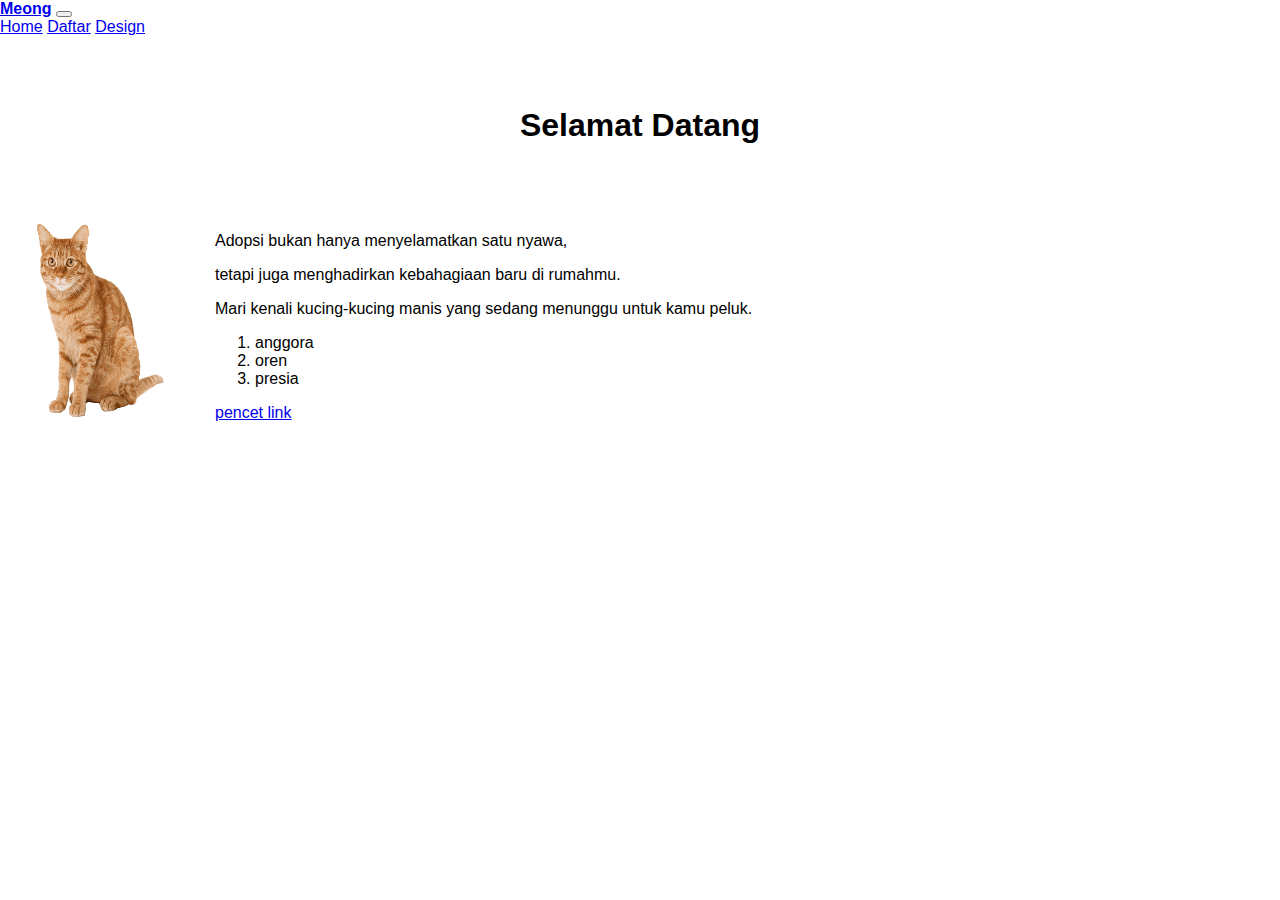
<file: latihankuis/index.html>
<!DOCTYPE html>
<html lang="en">

<head>
    <meta charset="UTF-8">
    <meta name="viewport" content="width=device-width, initial-scale=1.0">
    <title>Komunitas Kucing</title>
    <link href="https://cdn.jsdelivr.net/npm/bootstrap@5.3.8/dist/css/bootstrap.min.css" rel="stylesheet"
        integrity="sha384-sRIl4kxILFvY47J16cr9ZwB07vP4J8+LH7qKQnuqkuIAvNWLzeN8tE5YBujZqJLB" crossorigin="anonymous">
    <link rel="stylesheet" href="style.css">
</head>

<body>
    <nav class="navbar navbar-expand-lg bg-success">
  <div class="container-fluid">
    <a class="navbar-brand" href="#"><strong>Meong</strong></a>
    <button class="navbar-toggler" type="button" data-bs-toggle="collapse" data-bs-target="#navbarNavAltMarkup" aria-controls="navbarNavAltMarkup" aria-expanded="false" aria-label="Toggle navigation">
      <span class="navbar-toggler-icon"></span>
    </button>
    <div class="collapse navbar-collapse" id="navbarNavAltMarkup">
      <div class="navbar-nav">
        <a class="nav-link active" aria-current="page" href="#">Home</a>
        <a class="nav-link" href="daftar.html">Daftar</a>
        <a class="nav-link" href="design.html">Design</a>
      </div>
    </div>
  </div>
</nav>

<div class="body">
    <h1>Selamat Datang</h1>
    <div class="body2">
            <img class="i1" src="img2.png" alt="kucing">
            <div class="body3">
            <p>Adopsi bukan hanya menyelamatkan satu nyawa,</p>
            <p>tetapi juga menghadirkan kebahagiaan baru di rumahmu.</p>
            <p>Mari kenali kucing-kucing manis yang sedang menunggu untuk kamu peluk.</p>
            <ol>
            <li>anggora</li>
            <li>oren</li>
            <li>presia</li>
            </ol>
            <a href="https://youtu.be/dQw4w9WgXcQ?si=2T-IqYMi3SNQxQvf">pencet link</a>
            </div>
        </div>
</div>

    <script src="https://cdn.jsdelivr.net/npm/bootstrap@5.3.8/dist/js/bootstrap.bundle.min.js"
        integrity="sha384-FKyoEForCGlyvwx9Hj09JcYn3nv7wiPVlz7YYwJrWVcXK/BmnVDxM+D2scQbITxI"
        crossorigin="anonymous"></script>
</body>

</html>
</file>
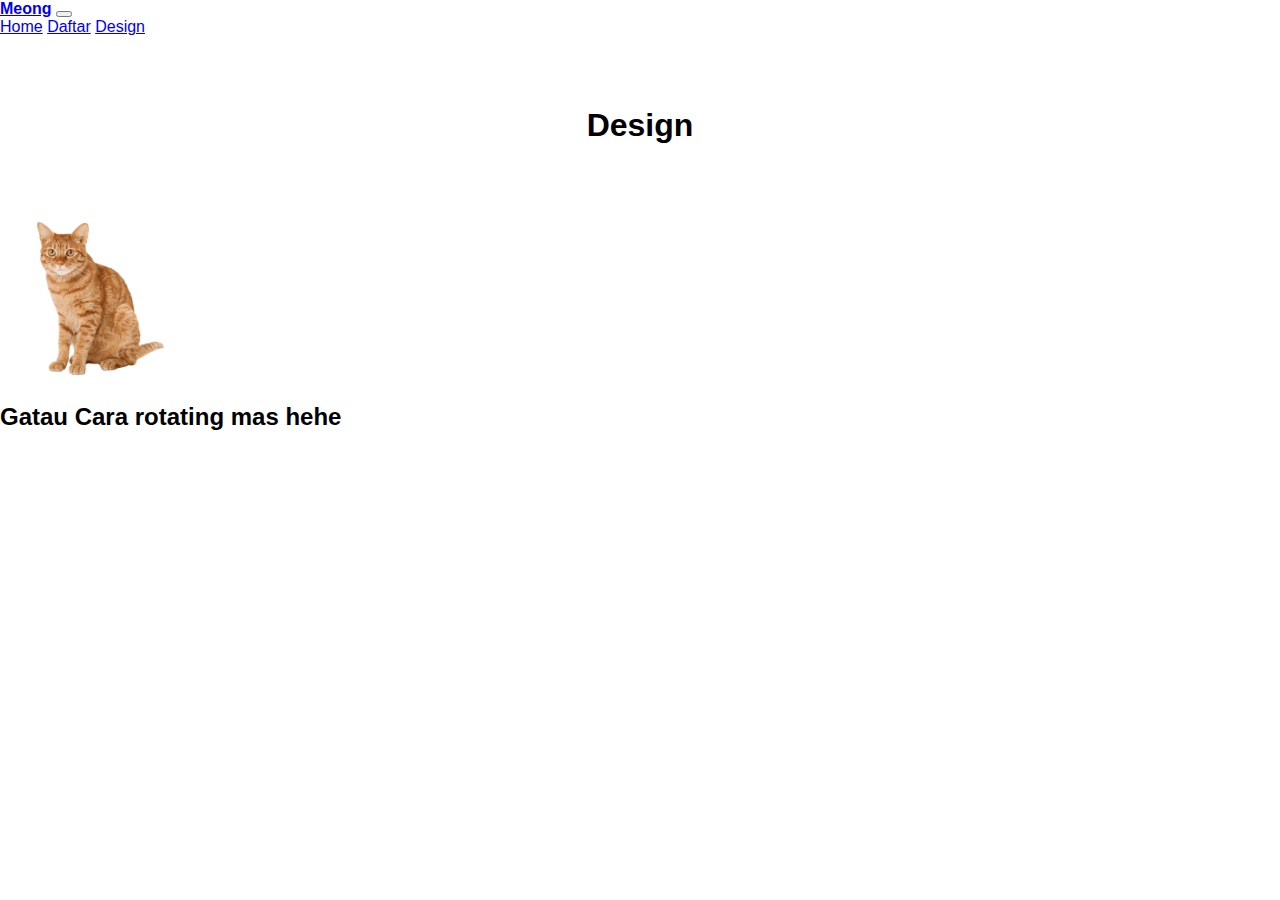
<file: latihankuis/design.html>
<!DOCTYPE html>
<html lang="en">

<head>
    <meta charset="UTF-8">
    <meta name="viewport" content="width=device-width, initial-scale=1.0">
    <title>Komunitas Kucing</title>
    <link href="https://cdn.jsdelivr.net/npm/bootstrap@5.3.8/dist/css/bootstrap.min.css" rel="stylesheet"
        integrity="sha384-sRIl4kxILFvY47J16cr9ZwB07vP4J8+LH7qKQnuqkuIAvNWLzeN8tE5YBujZqJLB" crossorigin="anonymous">
    <link rel="stylesheet" href="style.css">
</head>

<body>
    <nav class="navbar navbar-expand-lg bg-success">
  <div class="container-fluid">
    <a class="navbar-brand" href="#"><strong>Meong</strong></a>
    <button class="navbar-toggler" type="button" data-bs-toggle="collapse" data-bs-target="#navbarNavAltMarkup" aria-controls="navbarNavAltMarkup" aria-expanded="false" aria-label="Toggle navigation">
      <span class="navbar-toggler-icon"></span>
    </button>
    <div class="collapse navbar-collapse" id="navbarNavAltMarkup">
      <div class="navbar-nav">
        <a class="nav-link" href="index.html">Home</a>
        <a class="nav-link" href="daftar.html">Daftar</a>
        <a class="nav-link active" aria-current="page" href="#">Design</a>
      </div>
    </div>
  </div>
</nav>

<div class="body">
    <h1>Design</h1>
    <div class="body3">
            <img class="i2" src="img2.png" alt="kucing">
        </div>
    <h2>Gatau Cara rotating mas hehe</h2>
</div>

<script>

    
</script>

    <script src="https://cdn.jsdelivr.net/npm/bootstrap@5.3.8/dist/js/bootstrap.bundle.min.js"
        integrity="sha384-FKyoEForCGlyvwx9Hj09JcYn3nv7wiPVlz7YYwJrWVcXK/BmnVDxM+D2scQbITxI"
        crossorigin="anonymous"></script>
</body>

</html>
</file>
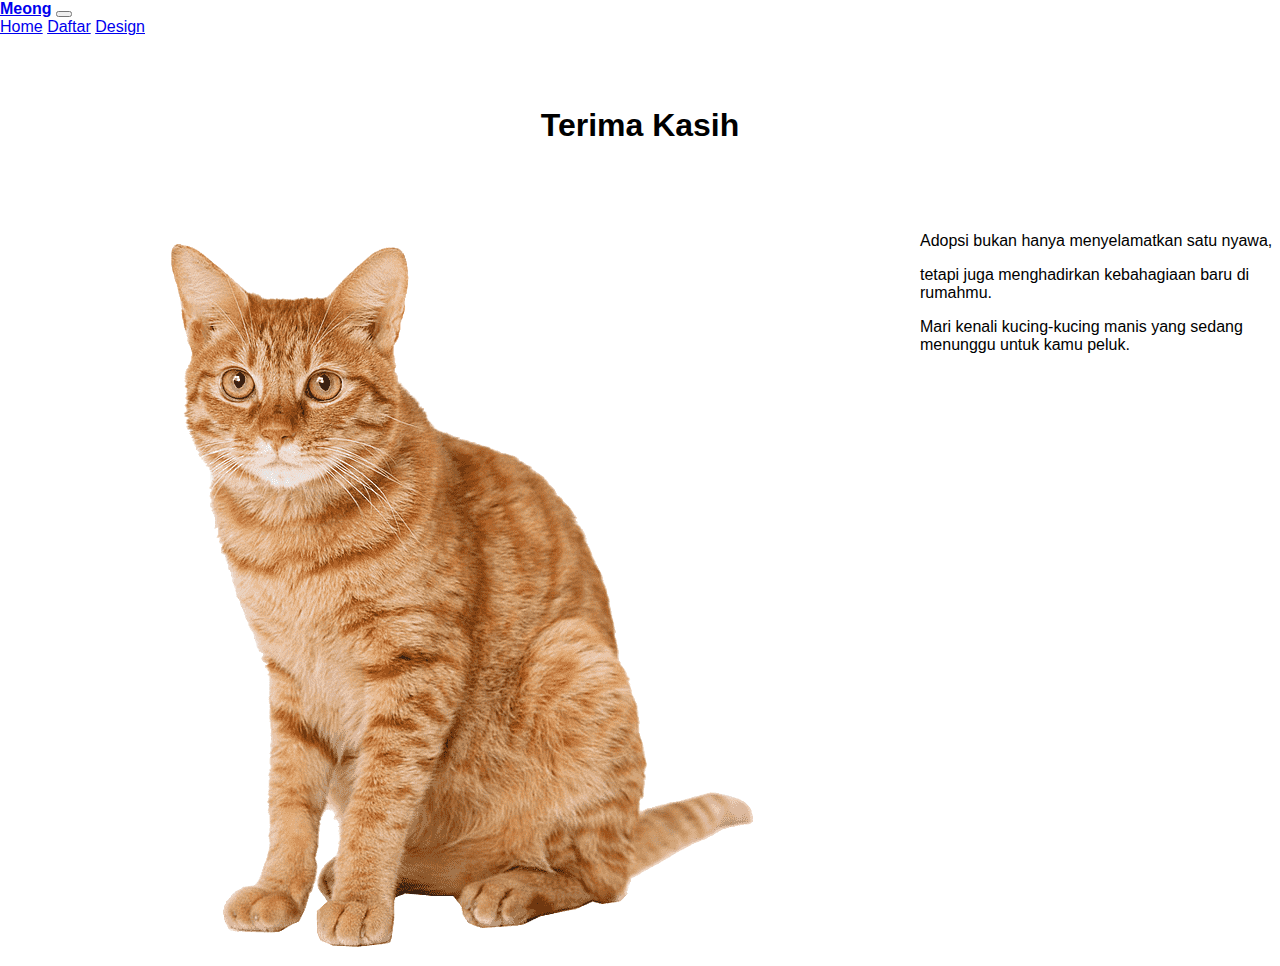
<file: latihankuis/thx.html>
<!DOCTYPE html>
<html lang="en">

<head>
    <meta charset="UTF-8">
    <meta name="viewport" content="width=device-width, initial-scale=1.0">
    <title>Komunitas Kucing</title>
    <link href="https://cdn.jsdelivr.net/npm/bootstrap@5.3.8/dist/css/bootstrap.min.css" rel="stylesheet"
        integrity="sha384-sRIl4kxILFvY47J16cr9ZwB07vP4J8+LH7qKQnuqkuIAvNWLzeN8tE5YBujZqJLB" crossorigin="anonymous">
    <link rel="stylesheet" href="style.css">
</head>

<body>
    <nav class="navbar navbar-expand-lg bg-success">
  <div class="container-fluid">
    <a class="navbar-brand" href="#"><strong>Meong</strong></a>
    <button class="navbar-toggler" type="button" data-bs-toggle="collapse" data-bs-target="#navbarNavAltMarkup" aria-controls="navbarNavAltMarkup" aria-expanded="false" aria-label="Toggle navigation">
      <span class="navbar-toggler-icon"></span>
    </button>
    <div class="collapse navbar-collapse" id="navbarNavAltMarkup">
      <div class="navbar-nav">
        <a class="nav-link active" aria-current="page" href="#">Home</a>
        <a class="nav-link" href="daftar.html">Daftar</a>
        <a class="nav-link" href="design.html">Design</a>
      </div>
    </div>
  </div>
</nav>

<div class="body">
    <h1>Terima Kasih</h1>
    <div class="body2">
            <img src="img2.png" alt="kucing">
            <div class="body3">
            <p>Adopsi bukan hanya menyelamatkan satu nyawa,</p>
            <p>tetapi juga menghadirkan kebahagiaan baru di rumahmu.</p>
            <p>Mari kenali kucing-kucing manis yang sedang menunggu untuk kamu peluk.</p>
            </div>
        </div>
</div>

    <script src="https://cdn.jsdelivr.net/npm/bootstrap@5.3.8/dist/js/bootstrap.bundle.min.js"
        integrity="sha384-FKyoEForCGlyvwx9Hj09JcYn3nv7wiPVlz7YYwJrWVcXK/BmnVDxM+D2scQbITxI"
        crossorigin="anonymous"></script>
</body>

</html>
</file>
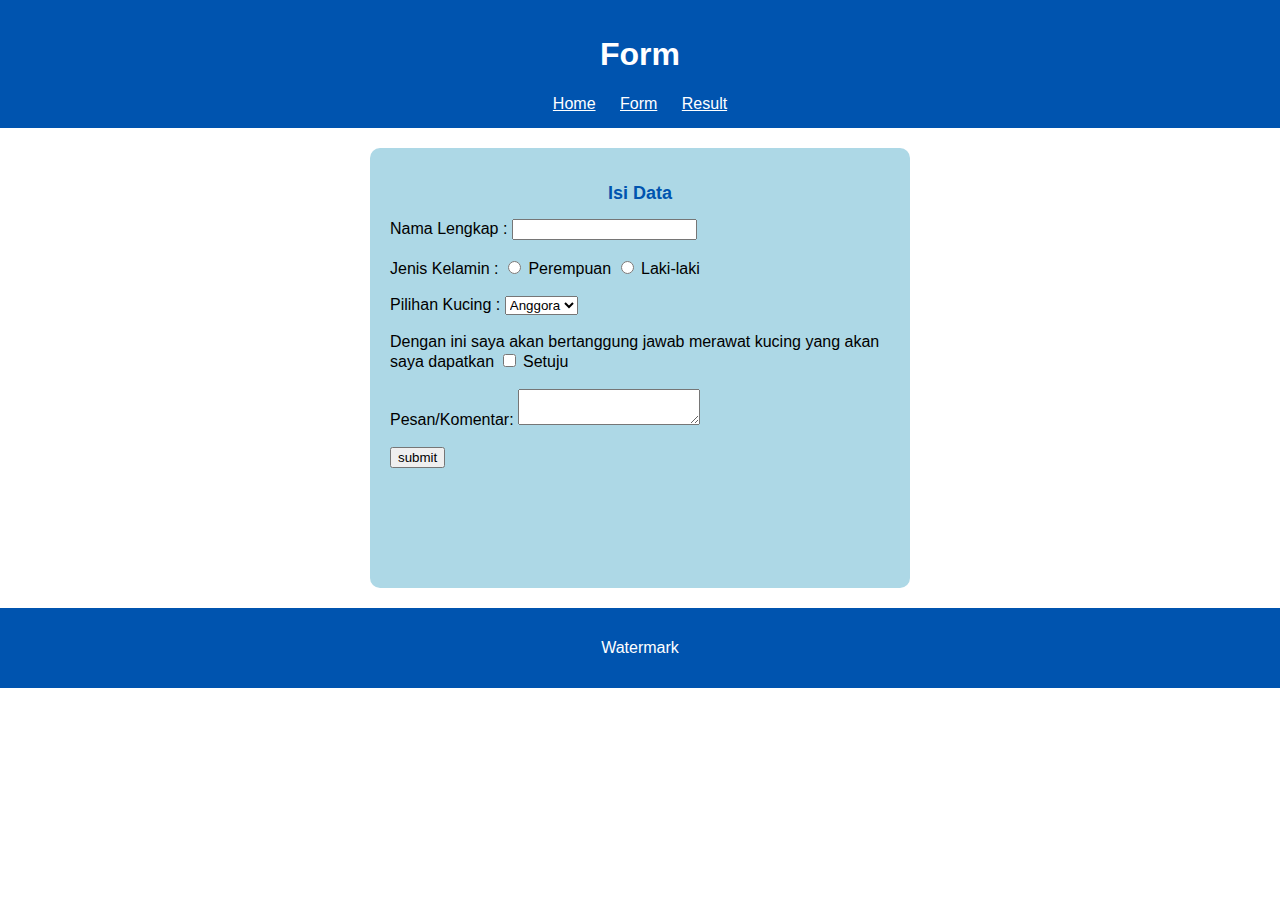
<file: Tugas1real/form.html>
<!DOCTYPE html>
<html lang="en">
<head>
    <meta charset="UTF-8">
    <meta name="viewport" content="width=device-width, initial-scale=1.0">
    <title>Form</title>
    <link rel="stylesheet" href="mystyle.css">
</head>
<body>
    <div class="head">
        <h1>Form</h1>
        <nav>
            <a href="home.html">Home</a>
            <a href="form.html">Form</a>
            <a href="thx.html">Result</a>
        </nav>
    </div>

    <div class="form">
        <h2>Isi Data</h2>
        <form action="thx.html" method="get">
            <label>Nama Lengkap :</label>
            <input type="text" id="nama" name="nama" required ><br><br>

            <label>Jenis Kelamin :</label>
            <input type="radio" id="Perempuan" name="gander" value="Perempuan" required>
            <label for="Perempuan">Perempuan</label>
            <input type="radio" id="Laki-laki" name="gander" value="Laki-laki">
            <label for="Laki-laki">Laki-laki</label><br><br>

            <label>Pilihan Kucing :</label>
            <select name="pilihan" id="pilihan">
                <option value="Anggora">Anggora</option>
                <option value="Persia">Persia</option>
                <option value="Harimau">Harimau</option>
            </select><br><br>

            <label>Dengan ini saya akan bertanggung jawab merawat kucing yang akan saya dapatkan</label>
            <input type="checkbox" id="Setuju" name="Setuju" value="Setuju" required>
            <label for="Setuju"> Setuju</label><br><br>
    

            <label>Pesan/Komentar:</label>
            <textarea name="pesan" id="pesan"></textarea><br><br>

            <input id="btn" type="submit" value="submit">
        </form>
    </div>

    <script>
        kotak = document.getElementById('btn')

        kotak.onmouseover = () => {
            kotak.style.background = 'lightblue'
        }

        kotak.onmouseout = () => {
            kotak.style.background = ''
        }
    </script>

</body>
<footer>
    <p>Watermark</p>
</footer>
</html>
</file>
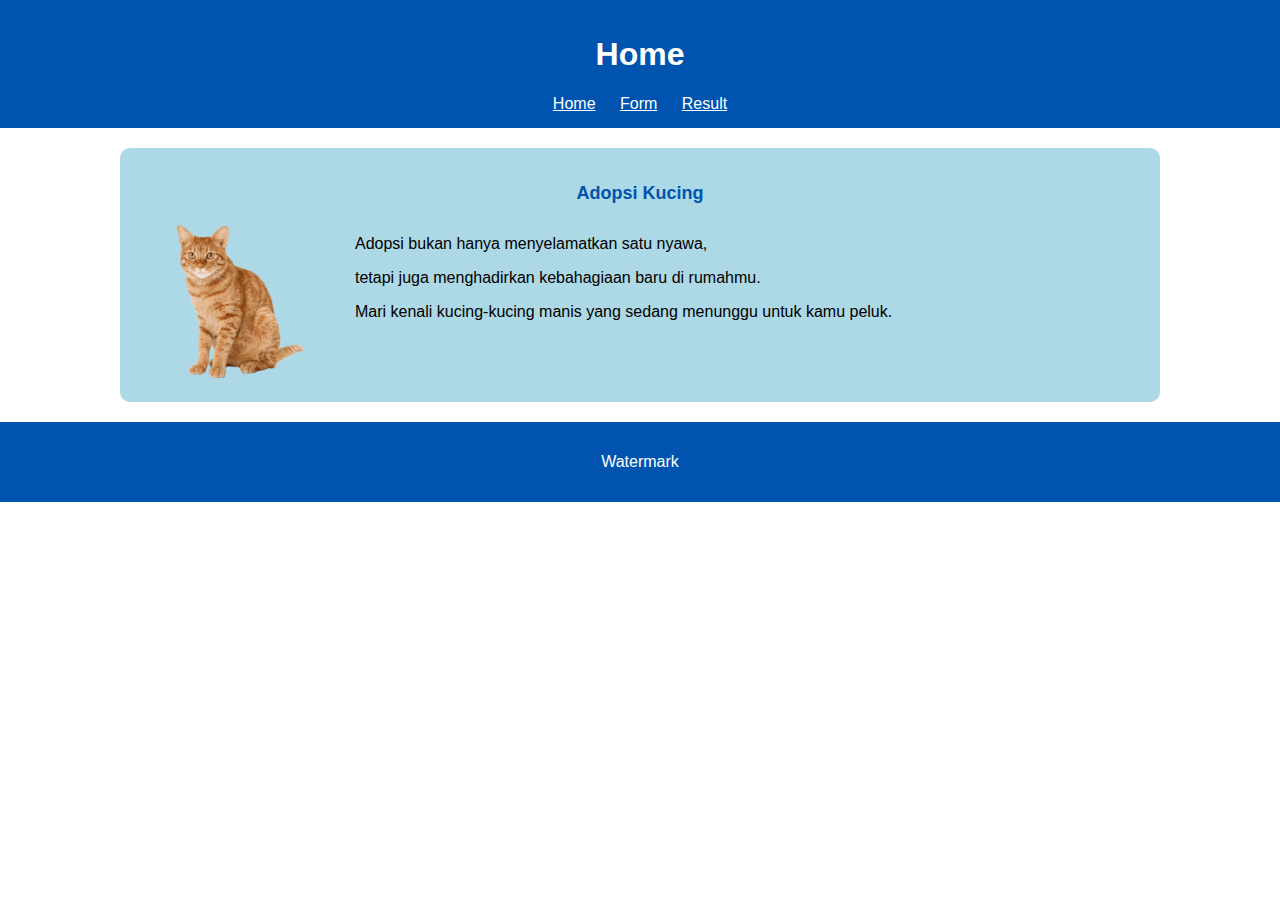
<file: Tugas1real/home.html>
<!DOCTYPE html>
<html lang="en">
<head>
    <meta charset="UTF-8">
    <meta name="viewport" content="width=device-width, initial-scale=1.0">
    <title>Home</title>
    <link rel="stylesheet" href="mystyle.css">
</head>
<body>
    <div class="head">
        <h1>Home</h1>
        <nav>
            <a href="home.html">Home</a>
            <a href="form.html">Form</a>
            <a href="thx.html">Result</a>
        </nav>
    </div>

    <div class="body">
        <h2>Adopsi Kucing</h2>
        <div class="body2">
            <img src="img2.png" alt="kucing">
            <div class="body3">
            <p>Adopsi bukan hanya menyelamatkan satu nyawa,</p>
            <p>tetapi juga menghadirkan kebahagiaan baru di rumahmu.</p>
            <p>Mari kenali kucing-kucing manis yang sedang menunggu untuk kamu peluk.</p>
            </div>
        </div>
    </div>
    
    <script>
        tombol.onclick = () => hasil.textContent = "Event : Button di Klik"
    </script>
</body>
<footer>
    <p>Watermark</p>
</footer>
</html>
</file>
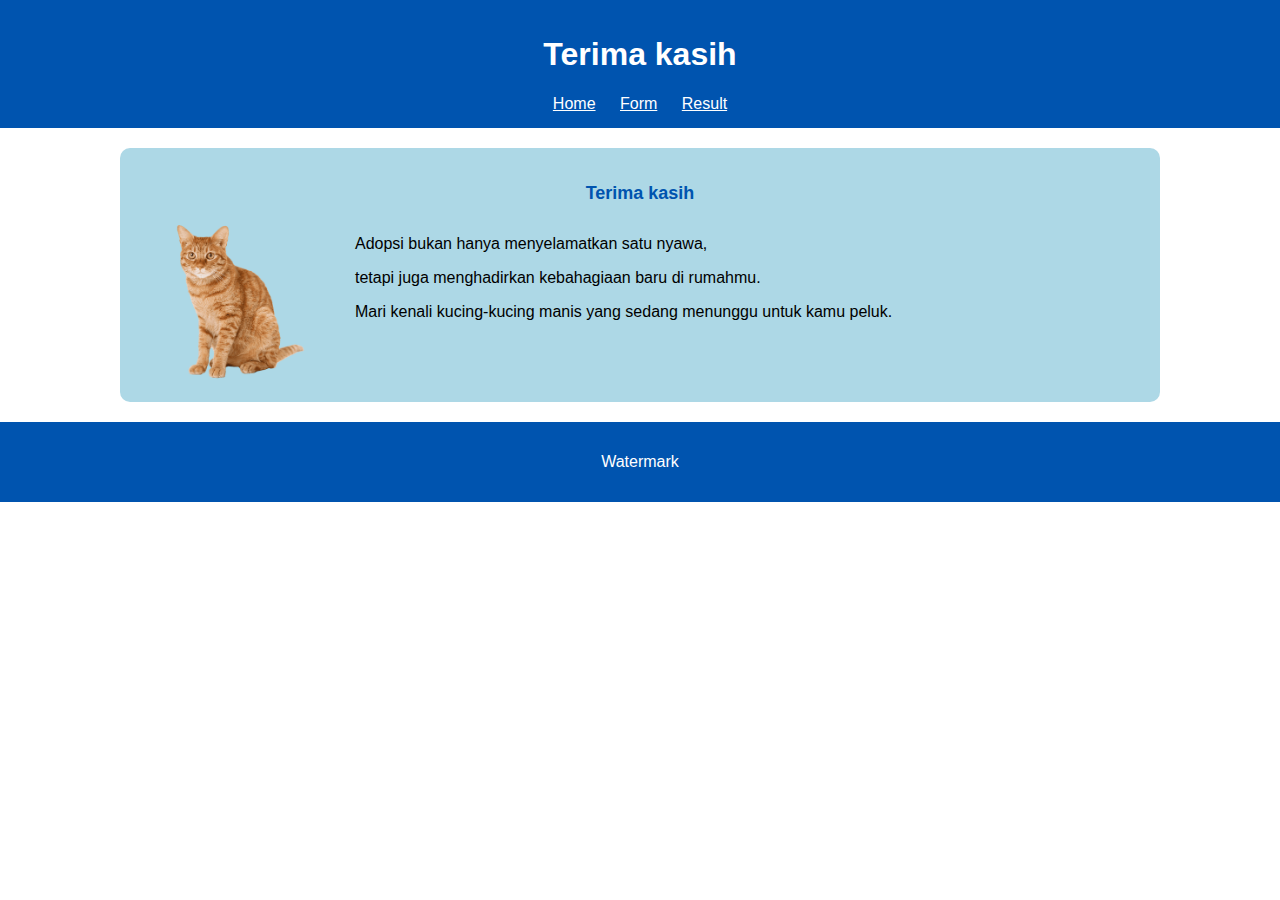
<file: Tugas1real/thx.html>
<!DOCTYPE html>
<html lang="en">
<head>
    <meta charset="UTF-8">
    <meta name="viewport" content="width=device-width, initial-scale=1.0">
    <title>Terima Kasih</title>
    <link rel="stylesheet" href="mystyle.css">
</head>
<body>
    <div class="head">
        <h1>Terima kasih</h1>
        <nav>
            <a href="home.html">Home</a>
            <a href="form.html">Form</a>
            <a href="thx.html">Result</a>
        </nav>
    </div>

    <div class="body">
        <h2>Terima kasih</h2>
        <div class="body2">
            <img src="img2.png" alt="kucing">
            <div class="body3">
            <p>Adopsi bukan hanya menyelamatkan satu nyawa,</p>
            <p>tetapi juga menghadirkan kebahagiaan baru di rumahmu.</p>
            <p>Mari kenali kucing-kucing manis yang sedang menunggu untuk kamu peluk.</p>
            </div>
        </div>
    </div>
    
    <script>
        tombol.onclick = () => hasil.textContent = "Event : Button di Klik"
    </script>
</body>
<footer>
    <p>Watermark</p>
</footer>
</html>
</file>
<file: latihankuis/style.css>
h1 {
    text-align: center;
    padding: 50px;
}

body {
    background-color: antiquewhite;
    margin: 0;
    font-family: Arial, Helvetica, sans-serif;
    background-color: white;
}

.body2 {
    display: flex;
}


.i1 {
    width: 200px;
    margin-right: 15px; 
    border-radius: 5px;
}


.form {
    background: lightgreen ;
    height: 650px;
    width: 500px;
    margin: 20px auto;
    padding: 20px;
    border-radius: 10px;
}

.i2 {
    width: 200px;
    margin-right: 15px; 
    border-radius: 5px;
    align-content: center;
}
</file>
<file: Tugas1real/mystyle.css>
body {
    margin: 0;
    font-family: Arial, Helvetica, sans-serif;
    background-color: white;
}

.head {
    background-color: rgb(0, 84, 175);
    padding: 15px;
    text-align: center;
    color: white;
    text-align: center;
}

nav a {
    color: white;
    text-decoration: underline;
    margin: 10px;
}


.body {
    background: lightblue;
    margin: 20px auto;
    padding: 20px;
    border-radius: 10px;
    width: 1000px;
}

.body2 {
    display: flex;
}

img {
    width: 200px;
    margin-right: 15px;
    border-radius: 5px;
}

.form {
    background: lightblue;
    height: 400px;
    width: 500px;
    margin: 20px auto;
    padding: 20px;
    border-radius: 10px;
}

h2 {
    font-size:large;
    text-align: center;
    color: rgb(0, 84, 175);
}

footer {
    background-color: rgb(0, 84, 175);
    padding: 15px;
    text-align: center;
    color: white;
    text-align: center;
    font-family: Arial, Helvetica, sans-serif;
}
</file>
